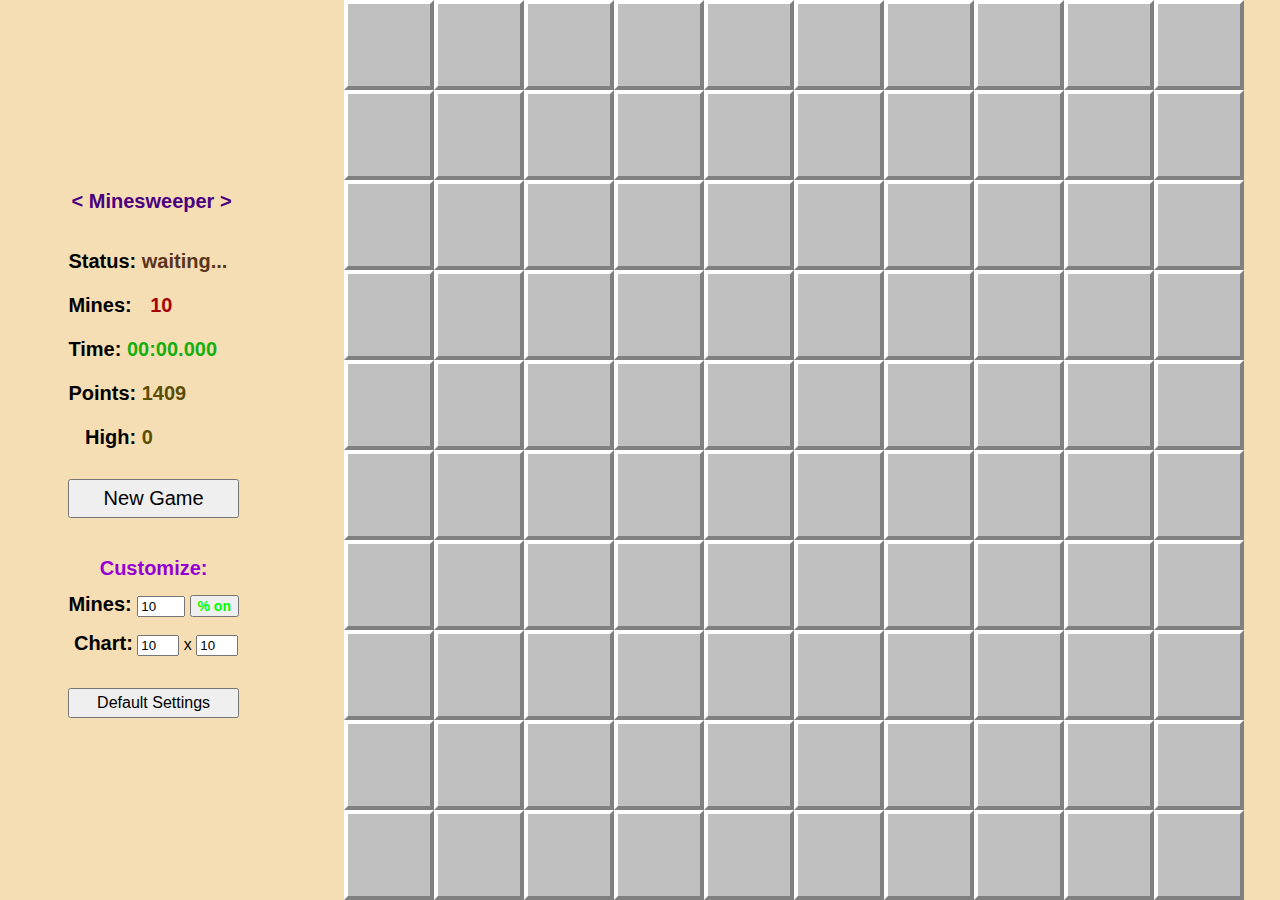
<file: index.html>
<!DOCTYPE html>
<html lang="es">
    <head>
        <meta charset="UTF-8">
        <meta http-equiv="X-UA-Compatible" content="IE=edge">
        <meta name="viewport" content="width=device-width, initial-scale=1.0">
        <link href="./mine.css" rel="stylesheet"/>
        <title>Minesweeper</title>
    </head>

    <body>
        
        <div id="menu">

            <span class="bold-text text-center" style="color:indigo; margin-right: 4px;"> < Minesweeper > </span>
            <br><br>

            <div style="display: flex;">
                <span class="bold-text text-center" > Status:&nbsp;</span>
                <span id="status" class="bold-text text-center" style="color: #5A341C;"> Waiting... </span>
            </div>
            <br>

            <div style="display: flex;">
                <span class="bold-text text-center" > Mines:&nbsp;</span>
                <span id="mines" class="bold-text text-center" style="color:rgb(168, 2, 2);"> Waiting... </span>
            </div>
            <br>

            <div style="display: flex;">
                <span class="bold-text text-center" > Time:&nbsp;</span>
                <span id="time" class="bold-text text-center" style="color:rgb(20, 175, 14);">00:00.000</span>
            </div>
            <br>

            <div style="display: flex;">
                <span class="bold-text text-center" > Points:&nbsp;</span>
                <span id="points" class="bold-text text-center" style="color:rgb(90, 77, 4);">0</span>
            </div>
            <br>

            <div style="display: flex;">
                <span class="bold-text text-center" >&nbsp;&nbsp;&nbsp;High:&nbsp;</span>
                <span id="highscore" class="bold-text text-center" style="color:rgb(90, 77, 4);">0</span>
            </div>

            <br><br>

            <button id="start-game" style="padding: 6px; font-size: 20px;" hidden="true">Start Game</button>
            <!-- <br> -->

            <button id="new-game" style="padding: 6px; font-size: 20px;">New Game</button>
            <br><br>

            <span class="bold-text text-center" style="color: darkviolet;">Customize:</span>
            <br>
            <form>
                <label class="bold-text text-center">Mines: </label>
                <input id="mines" type="number" min="1" max="100"/>
                <button id="percentage">% off</button>
                <br><br>

                <label class="bold-text text-center">&nbsp;Chart:</label>
                <input id="chart-x" type="number" min="3" max="20"/>
                <label>x</label>
                <input id="chart-y" type="number" min="3" max="20"/>
                <br><br><br>
            </form>

            <button id="default" style="padding: 4px; font-size: 16px;">Default Settings</button>

        </div>

        <div id="chart">
        </div>

        <script src="./mine.js"></script>

    </body>
</html>
</file>
<file: mine.css>
/* http://meyerweb.com/eric/tools/css/reset/ 
   v2.0 | 20110126
   License: none (public domain)
*/

html, body, div, span, applet, object, iframe,
h1, h2, h3, h4, h5, h6, p, blockquote, pre,
a, abbr, acronym, address, big, cite, code,
del, dfn, em, img, ins, kbd, q, s, samp,
small, strike, strong, sub, sup, tt, var,
b, u, i, center,
dl, dt, dd, ol, ul, li,
fieldset, form, label, legend,
table, caption, tbody, tfoot, thead, tr, th, td,
article, aside, canvas, details, embed, 
figure, figcaption, footer, header, hgroup, 
menu, nav, output, ruby, section, summary,
time, mark, audio, video, main {
	margin: 0;
	padding: 0;
	border: 0;
	font-size: 100%;
	font: inherit;
	vertical-align: baseline;
}
/* HTML5 display-role reset for older browsers */
article, aside, details, figcaption, figure, 
footer, header, hgroup, menu, nav, section {
	display: block;
}
body {
	line-height: 1;
}
ol, ul {
	list-style: none;
}
blockquote, q {
	quotes: none;
}
blockquote:before, blockquote:after,
q:before, q:after {
	content: '';
	content: none;
}
table {
	border-collapse: collapse;
	border-spacing: 0;
}

/* aqui comienzan los estilos personalizados */

html{
    box-sizing: border-box;
    --color-number1: blue;
    --color-number2: green;
    --color-number3: red;
    --color-number4: purple;
    --color-number5: maroon;
    --color-number6: turquoise;
    --color-number7: black;
    --color-number8: gray;

    --color-btn-border0: white;
    --color-btn-border1: rgb(128, 128, 128);
    --color-btn: rgb(192, 192, 192);
    
    --color-fail: #CC1618;

    --color-status-good: #1730A4;
    --color-status-lose: #FF2245;
    --color-status-win: #faf615;

    --chart-hsize: calc(100vh);
    --chart-vsize: calc(100vh);
    --square-size: calc(100vh / 10);

    --flag: url('flag.png');
}

*{
    box-sizing: inherit;
}

body{
    font-family: sans-serif;
    display: flex;
    justify-content: space-around;
    background-color: wheat;
    align-items: center;
}

/* Proyect data */

.cell-not-clicked{
    background-color: var(--color-btn);
    border-top: 4px var(--color-btn-border0) solid;
    border-left: 4px var(--color-btn-border0) solid;
    border-bottom: 4px var(--color-btn-border1) solid;
    border-right: 4px var(--color-btn-border1) solid;
}

.cell-not-clicked:hover{
    background-color:rgb(155, 155, 155);
}

.cell-clicked{
    border: 2px var(--color-btn-border1) solid;
    cursor: default !important;
}

.cell{
    background-color: var(--color-btn);
    
    font-size: calc( var(--square-size) / 2 );
    font-weight: 700;
    text-align: center;
    height: var(--square-size);
    width: var(--square-size);

    color: transparent;

    -webkit-user-select: none;
    -khtml-user-select: none;
    -moz-user-select: none;
    -ms-user-select: none;
    -o-user-select: none;
    user-select: none;
    cursor: pointer;
}

#chart{
    display: flex;
    flex-wrap: wrap;
    width: var(--chart-hsize);
    height: var(--chart-vsize);
    background-color: transparent;
}

#menu{
    display: flex;
    flex-direction: column;
    margin: 66px 32px;

}

.bold-text{
    font-size: 20px;
    font-weight: 700;
    margin-top: 8px;
}

.text-center{
    text-align: center;
}

#chart-x, #chart-y{
    width: 42px;
    min-width: 42px;
}

#mines{
    width: 48px;
    min-width: 48px;
}

#percentage{
    color: red;
    text-align: center;
    width: 3.5em;
    font-size: 14px;
    font-weight: 700;
    /* text-decoration: line-through; */
    padding: 1px 4px;
}
</file>
